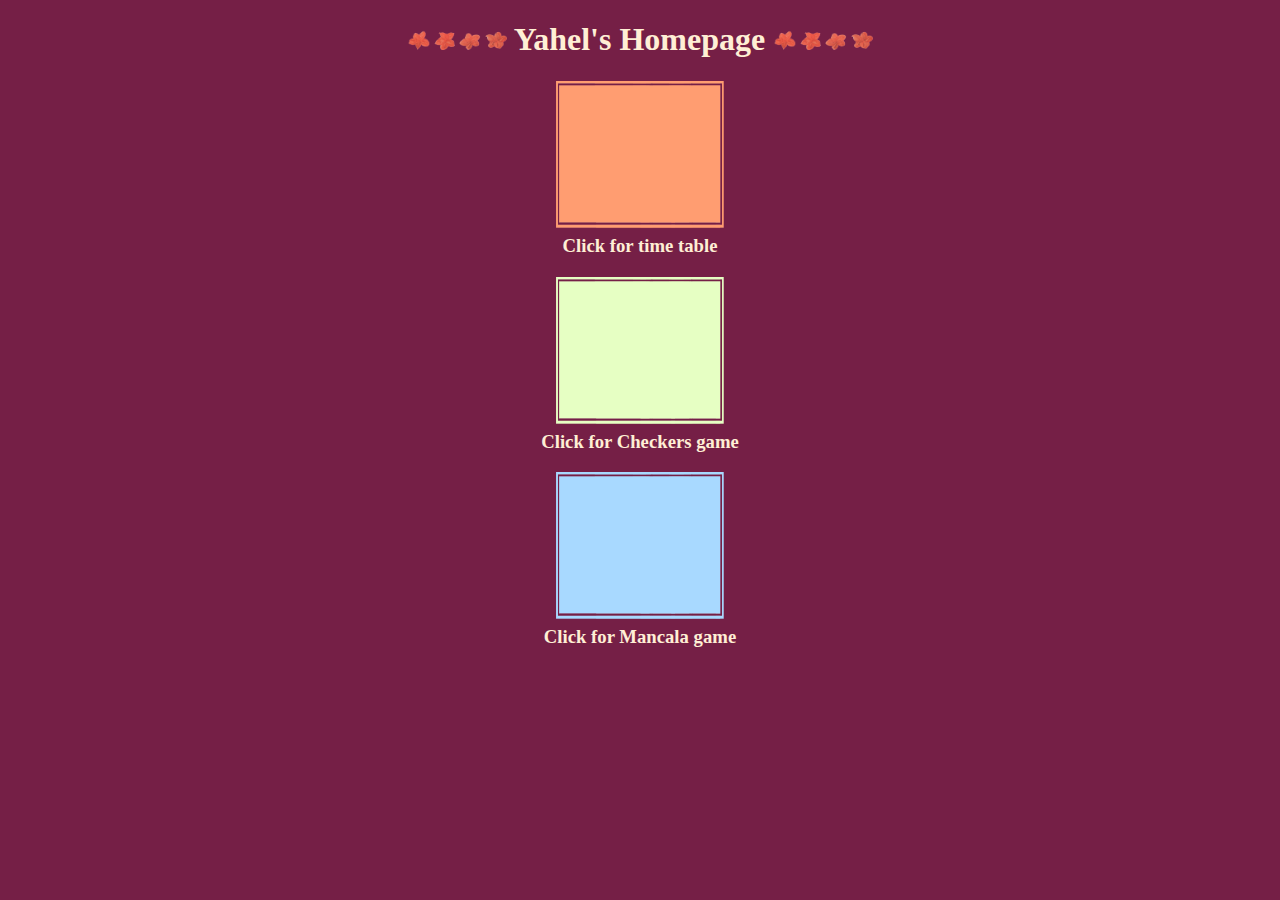
<file: index.html>
﻿<!DOCTYPE html>

<html lang="en" xmlns="http://www.w3.org/1999/xhtml">
<head>
    <meta charset="utf-8" />
    <title></title>
    <link rel="stylesheet" href="mancstyle.css">
</head>
<body style="background-image: url(img/wallpaper.jpg); color:papayawhip; background-size: cover; background-repeat:no-repeat">
    <h1 style="text-align:center">
        <img src='img/flower.png' width='100' height='20'>
        Yahel's Homepage
        <img src='img/flower.png' width='100' height='20'>
        <br />

    </h1>
    
    <h3 style="text-align:center">
        <a href="timetable2.html">
            <img src="img/button1.png" alt="b1" width="170" height="150">

        </a>
        <br />
        Click for time table
    </h3>
  
    <h3 style="text-align:center">
        <a href="Checkers.html">
            <img src="img/button2.png" alt="b2" width="170" height="150">

        </a>
        <br />
        Click for Checkers game
    </h3>
    <h3 style="text-align:center">
        <a href="MancalaGame.html">
            <img src="img/button3.png" alt="b3" width="170" height="150">

        </a>
        <br />
        Click for Mancala game
    </h3>



</body>
</html>
</file>
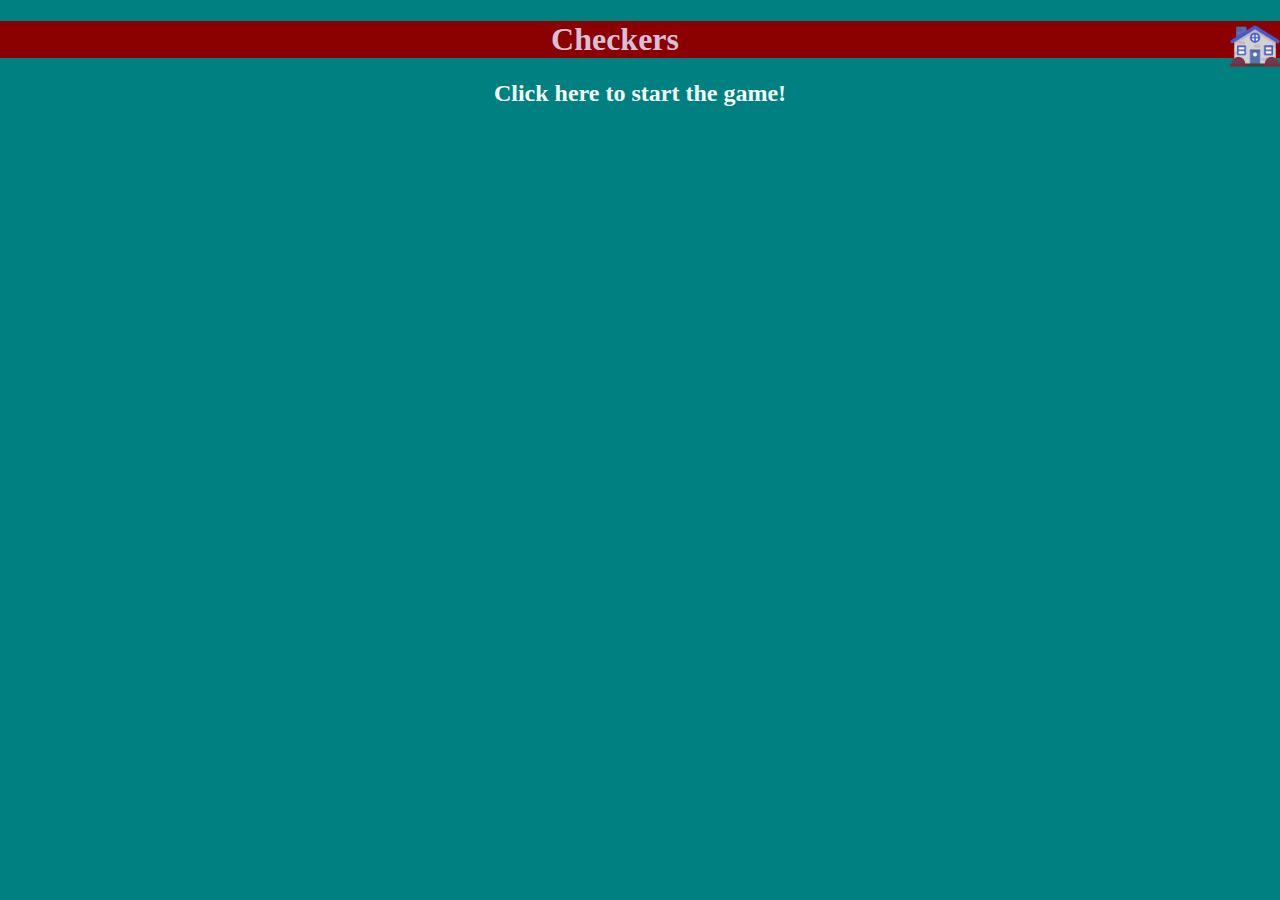
<file: Checkers.html>
﻿<!DOCTYPE html>

<html lang="en" xmlns="http://www.w3.org/1999/xhtml">
<head>
    <meta charset="utf-8" />
    <title></title>
    <link rel="stylesheet" href="mancstyle.css">
</head>
<body>
    <h1 style="background-color:darkred; color:thistle; text-align:center">
        Checkers
        <a href="index.html">
            <img src="img/house2.png" alt="house" width="50" height="50" align="right" />
        </a>
    </h1>
    <h3 style="color:mistyrose; text-align:center" id="turns"></h3>
    <h2 style="color:mintcream; text-align:center" id="Start" onclick="BuildBoard();">
        Click here to start the game!
    </h2>
    <script src="js/checkers.js">

    </script>
    

</body>
</html>
</file>
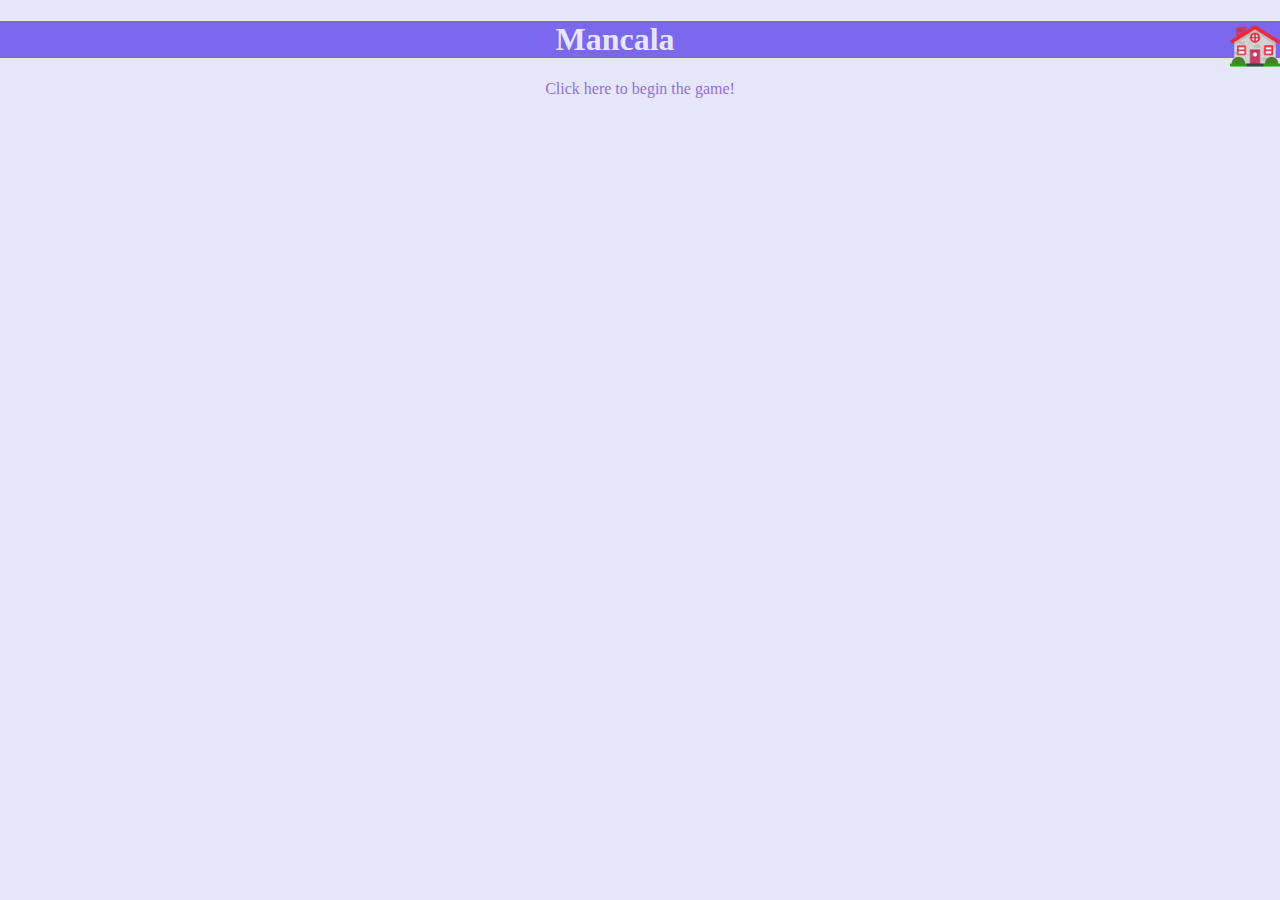
<file: MancalaGame.html>
﻿<!DOCTYPE html>

<html lang="en" xmlns="http://www.w3.org/1999/xhtml">
<head>
    <meta charset="utf-8" />
    <title></title>
    <link rel="stylesheet" href="mancstyle.css">
</head>
<body>
    <h1 style="background-color:mediumslateblue; color:lavender; text-align:center">
        Mancala
        <a href="index.html">
            <img src="img/house3.png" alt="house" width="50" height="50" align="right" />
        </a>
    </h1>
    <h3 id="turns" style="color:mediumpurple; text-align:center">   </h3>
    <p id="Start" onclick="BuildBoard();" style="color:mediumpurple; text-align:center">
        Click here to begin the game!
    </p>
    <p id="End" style="text-align:center">

    </p>
    <script src="js/mancalajsite.js">

    </script>

</body>
</html>
</file>
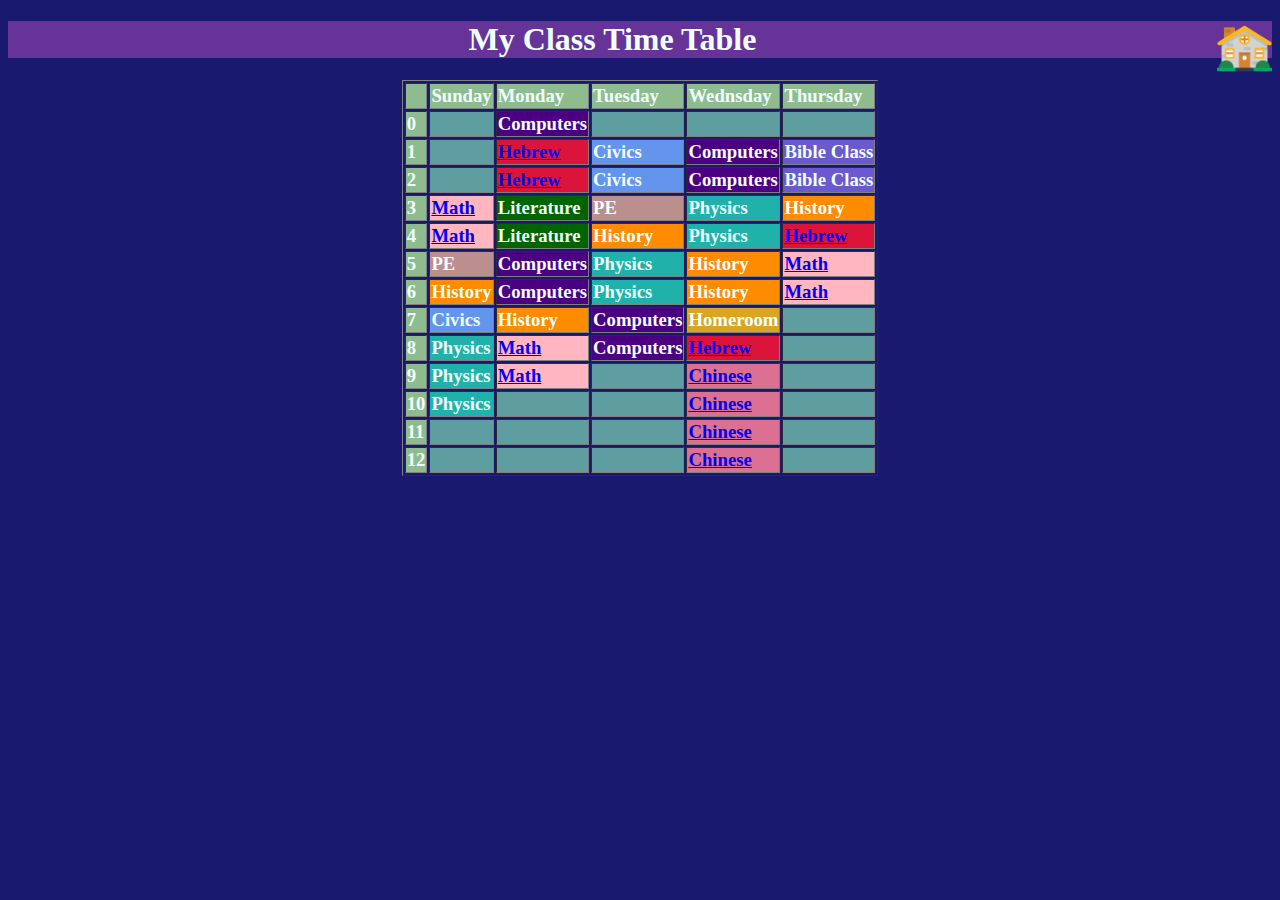
<file: timetable1.html>
﻿<!DOCTYPE html>

<html lang="en" xmlns="http://www.w3.org/1999/xhtml">
<head>
    <meta charset="utf-8" />
    <title></title>
</head>
<body style="background-color:midnightblue;color:azure">
    <p>
        <h1 align="center" style="background-color:rebeccapurple">
            My Class Time Table
            <a href="index.html">
                <img src="img/house.png" alt="house" width="55" height="55" align="right" />
            </a>
        </h1>
    </p>

    <h3>
        <table border="1" align="center">
            <tr style="background-color:darkseagreen">
                <td></td>
                <td>Sunday</td>
                <td>Monday</td>
                <td>Tuesday</td>
                <td>Wednsday</td>
                <td>Thursday</td>
            </tr>
            <tr style="background-color:cadetblue">
                <td style="background-color:darkseagreen" ;>0</td>
                <td></td>
                <td style="background-color:indigo">Computers</td>
                <td></td>
                <td></td>
                <td></td>
            </tr>
            <tr style="background-color:cadetblue">
                <td style="background-color:darkseagreen">1</td>
                <td></td>
                <td style="background-color:crimson">
                    <a href="https://he.wiktionary.org/wiki/עמוד_ראשי">
                        Hebrew
                    </a>
                </td>
                <td style="background-color:cornflowerblue">Civics</td>
                <td style="background-color:indigo">Computers</td>
                <td style="background-color:slateblue">Bible Class</td>
            </tr>
            <tr style="background-color:cadetblue">
                <td style="background-color:darkseagreen">2</td>
                <td></td>
                <td style="background-color:crimson">
                    <a href="https://he.wiktionary.org/wiki/עמוד_ראשי">
                        Hebrew
                    </a>
                </td>
                <td style="background-color:cornflowerblue">Civics</td>
                <td style="background-color:indigo">Computers</td>
                <td style="background-color:slateblue">Bible Class</td>
            </tr>
            <tr style="background-color:cadetblue">
                <td style="background-color:darkseagreen">3</td>
                <td style="background-color:lightpink">
                    <a href="https://bagrut.gool.co.il/">
                        Math
                    </a>
                </td>
                <td style="background-color:darkgreen">Literature</td>
                <td style="background-color:rosybrown">PE</td>
                <td style="background-color:lightseagreen">Physics</td>
                <td style="background-color:darkorange">History</td>
            </tr>
            <tr style="background-color:cadetblue">
                <td style="background-color:darkseagreen">4</td>
                <td style="background-color:lightpink">
                    <a href="https://bagrut.gool.co.il/">
                        Math
                    </a>
                </td>
                <td style="background-color:darkgreen">Literature</td>
                <td style="background-color:darkorange">History</td>
                <td style="background-color:lightseagreen">Physics</td>
                <td style="background-color:crimson">
                    <a href="https://he.wiktionary.org/wiki/עמוד_ראשי">
                        Hebrew
                    </a>
                </td>
            </tr>
            <tr style="background-color:cadetblue">
                <td style="background-color:darkseagreen">5</td>
                <td style="background-color:rosybrown">PE</td>
                <td style="background-color:indigo">Computers</td>
                <td style="background-color:lightseagreen">Physics</td>
                <td style="background-color:darkorange">History</td>
                <td style="background-color:lightpink">
                    <a href="https://bagrut.gool.co.il/">
                        Math
                    </a>
                </td>
            </tr>
            <tr style="background-color:cadetblue">
                <td style="background-color:darkseagreen">6</td>
                <td style="background-color:darkorange">History</td>
                <td style="background-color:indigo">Computers</td>
                <td style="background-color:lightseagreen">Physics</td>
                <td style="background-color:darkorange">History</td>
                <td style="background-color:lightpink">
                    <a href="https://bagrut.gool.co.il/">
                        Math
                    </a>
                </td>
            </tr>
            <tr style="background-color:cadetblue">
                <td style="background-color:darkseagreen">7</td>
                <td style="background-color:cornflowerblue">Civics</td>
                <td style="background-color:darkorange">History</td>
                <td style="background-color:indigo">Computers</td>
                <td style="background-color:goldenrod">Homeroom</td>
                <td></td>
            </tr>
            <tr style="background-color:cadetblue">
                <td style="background-color:darkseagreen">8</td>
                <td style="background-color:lightseagreen">Physics</td>
                <td style="background-color:lightpink">
                    <a href="https://bagrut.gool.co.il/">
                        Math
                    </a>
                </td>
                <td style="background-color:indigo">Computers</td>
                <td style="background-color:crimson">
                    <a href="https://he.wiktionary.org/wiki/עמוד_ראשי">
                        Hebrew
                    </a>
                </td>
                <td></td>
            </tr>
            <tr style="background-color:cadetblue">
                <td style="background-color:darkseagreen">9</td>
                <td style="background-color:lightseagreen">Physics</td>
                <td style="background-color:lightpink">
                    <a href="https://bagrut.gool.co.il/">
                        Math
                    </a>
                </td>
                <td></td>
                <td style="background-color:palevioletred">
                    <a href="https://www.yellowbridge.com/">
                        Chinese
                    </a>
                </td>
                <td></td>
            </tr>
            <tr style="background-color:cadetblue">
                <td style="background-color:darkseagreen">10</td>
                <td style="background-color:lightseagreen">Physics</td>
                <td></td>
                <td></td>
                <td style="background-color:palevioletred">
                    <a href="https://www.yellowbridge.com/">
                        Chinese
                    </a>
                </td>
                <td></td>
            </tr>
            <tr style="background-color:cadetblue">
                <td style="background-color:darkseagreen">11</td>
                <td></td>
                <td></td>
                <td></td>
                <td style="background-color:palevioletred">
                    <a href="https://www.yellowbridge.com/">
                        Chinese
                    </a>
                </td>
                <td></td>
            </tr>
            <tr style="background-color:cadetblue">
                <td style="background-color:darkseagreen">12</td>
                <td></td>
                <td></td>
                <td></td>
                <td style="background-color:palevioletred">
                    <a href="https://www.yellowbridge.com/">
                        Chinese
                    </a>
                </td>
                <td></td>
            </tr>
        </table>
    </h3>

</body>
</html>
</file>
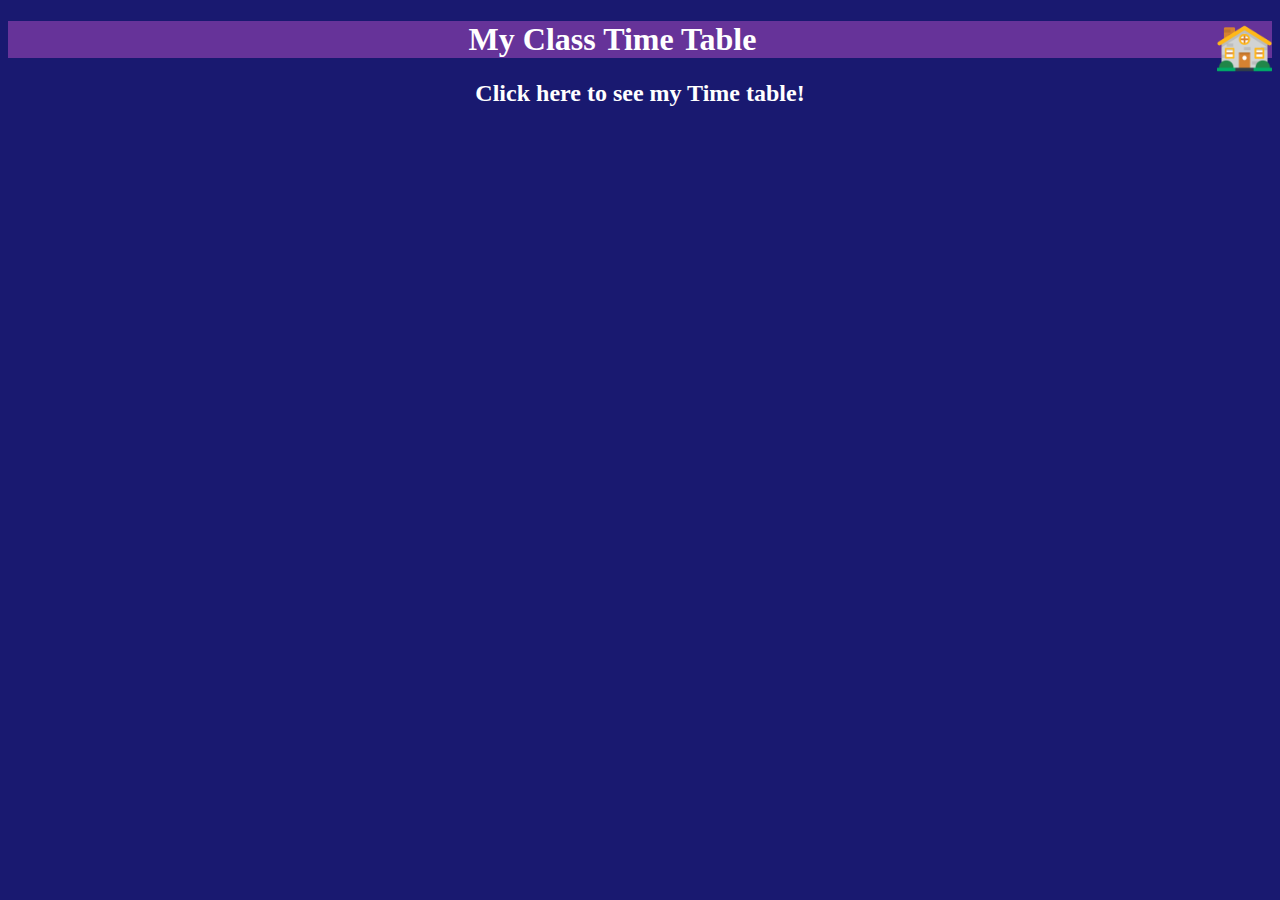
<file: timetable2.html>
﻿<!DOCTYPE html>

<html lang="en" xmlns="http://www.w3.org/1999/xhtml">
<head>
    <meta charset="utf-8" />
    <title></title>
</head>
<body>
    <h1 align="center" style="background-color:rebeccapurple; color:white">
        My Class Time Table
        <a href="index.html">
            <img src="img/house.png" alt="house" width="55" height="55" align="right" />
        </a>
    </h1>
    <h2 style="color:white; text-align:center" id="Start" onclick=" CreateMyTimeTable();">
        Click here to see my Time table!
    </h2>
    <script src="js/timetab.js">

    </script>
</body>
</html>
</file>
<file: mancstyle.css>
﻿.pit {
    position: relative;
    display: flex;
    flex-grow: 1;
    background-color: rgba(255, 169, 77, 0.7);
    text-align: center;
    color: aliceblue;
    margin: 5px; /* מרווח מכל הכיוונים  */
    border: 5px; /*עובי הגבול*/
    border-radius: 100px; /* בשביל שהגוחמה תהיה עיגולית*/
    border-style: inset; /*גורם לגבול להראות כלפי פנימה*/
    border-color: saddlebrown;
    height: 150px;
    width: 160px;
}

.row {
    position: relative;
    display: flex;
    background-color: rgb(51, 26, 0);
    border-color: rosybrown;
    border-style: inset;
    border-radius: 70px;
   
}

.endfont{
    color:darkorchid;
    font-size: 35px;
}

.storep1 {
    position: relative;
    float: right;
    background-color: rgb(77, 136, 179);
    border: 5px;
    border-radius: 100px;
    border-style: inset;
    border-color: saddlebrown;
    flex-grow: 1;
    height: 320px;
    width: 180px;
}




.label {
    position: relative;
    display: inline-flex; /*מתאים את עצמו למה שיש בפנים*/
    float: left;
    background-color: seashell;
    color: purple;
    border: 2px;
    border-radius: 100px;
    border-style: inset;
    height: 20px;
    width: 20px;
    flex-grow: 1;
    font-weight: bold;
}

.storep2 {
    position: relative;
    float: left;
    background-color: rgb(140, 92, 153);
    border: 5px;
    border-radius: 100px;
    border-style: inset;
    border-color: saddlebrown;
    flex-grow: 1;
    height: 320px;
    width: 180px;
}

.board {
    text-align: center;
    background-color: rgb(77, 25, 25);
    border-radius: 50px;  
    width:100%;
    display: inline-block;
}


.title {
    background-color: sandybrown;
    color: firebrick;
    text-align: center;
    border-style: dotted;
    border-color: red;
    padding: 30px;
    margin-bottom: 23px;
}

.winner {
    font-size: 150px;
}

.player1name {
    font-size: 35px;
    position: relative;
    display: inline-block; /*מתאים את עצמו למה שיש בפנים*/
    color: ghostwhite;
    background-color: rgb(77, 136, 179);
    border: 2px;
    border-radius: 10px;
    border-style: inset;
    border-color: rosybrown;
    font-weight: bold;
}
.player2name {
    font-size: 35px;
    position: relative;
    display: inline-block; /*מתאים את עצמו למה שיש בפנים*/
    color: ghostwhite;
    background-color: rgb(140, 92, 153);
    border: 2px;
    border-radius: 10px;
    border-style: inset;
    border-color: rosybrown;
    font-weight: bold;
}


/*נועד כדי שהקופות יהיו בהתאם לגומות*/
.containerStore{ 
    height:inherit;
}

.containerend{
    text-align:center;
}

html, body{
    height: 100%;
    width: 100%;
    padding: 0px;
    margin: 0;
    overflow:hidden;
}

table { /*על מנת שלוח המשחק של הדמקה יתאים לגודל המסך*/
    table-layout: fixed;
    width: 65vmin;
}

td img {
    max-width: 100%;
}
</file>
